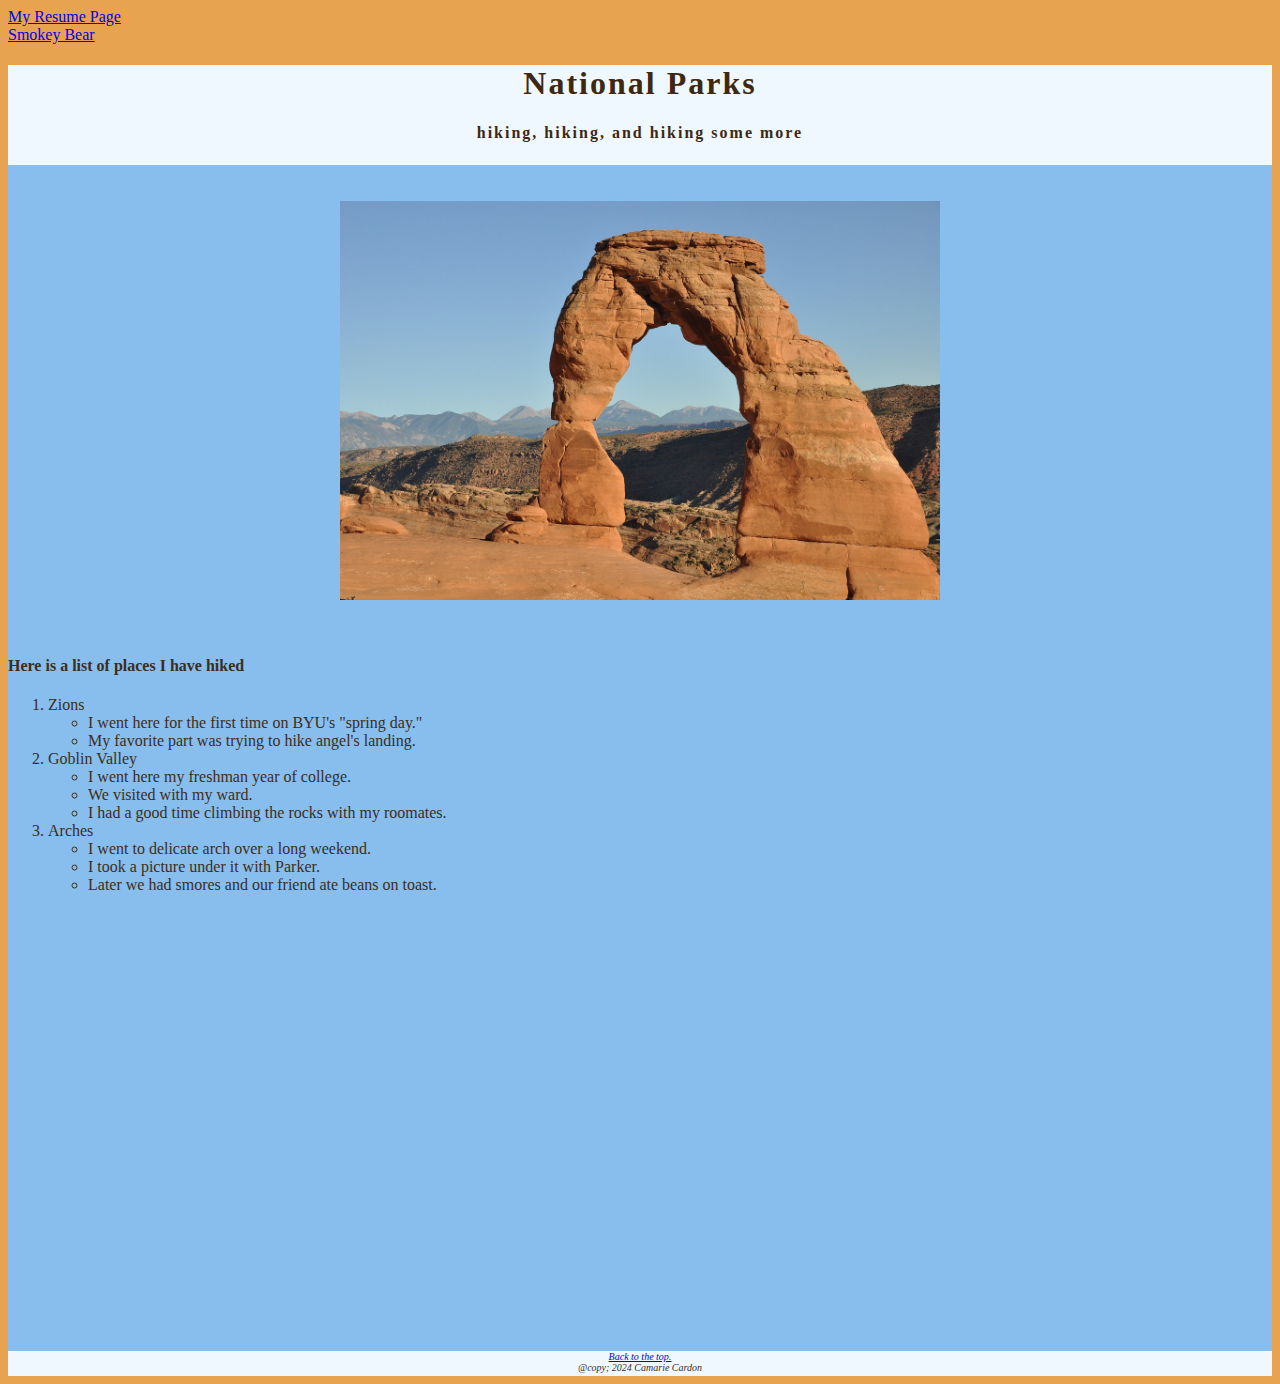
<file: indexs.html>
<!DOCTYPE html>
<html lang="en">

<head>
    <meta charset="UTF-8">
    <meta name="viewport" content="width=device-width, initial-scale=1.0">
    <title>National Parks</title>
    <a id="top"></a>
    <link rel="stylesheet" href="css/div styles.css">
    <a href="index.html" target="_blank">My Resume Page</a>
    <br>
    <a href="https://smokeybear.com/" target="_blank"> Smokey Bear</a>
</head>

<body class="common">
    <div class="header spaced-text">
        <h1 class="change">National Parks</h1>
        hiking, hiking, and hiking some more
    </div>

    <div class="mainbody">
        <br>
        <br>
        <div class="img border">
            <img src="img/website arch.jpg" alt="picture of delicate arch" width="600px">
        </div>
        <br>
        <br>
        <h4>Here is a list of places I have hiked</h4>
        <ol>
            <li>Zions</li>
            <ul>
                <li>I went here for the first time on BYU's "spring day."</li>
                <li>My favorite part was trying to hike angel's landing.</li>
            </ul>
            <li>Goblin Valley</li>
            <ul>
                <li>I went here my freshman year of college.</li>
                <li>We visited with my ward.</li>
                <li>I had a good time climbing the rocks with my roomates.</li>
            </ul>
            <li>Arches</li>
            <ul>
                <li>I went to delicate arch over a long weekend.</li>
                <li>I took a picture under it with Parker.</li>
                <li>Later we had smores and our friend ate beans on toast.</li>
            </ul>
        </ol>
        <br>
        <br>
        <div class="img"> <iframe width="560" height="315"
                src="https://www.youtube.com/embed/syxsvczgxqA?si=o4oJ8_IxA2-A9LNi" title="YouTube video player"
                frameborder="0"
                allow="accelerometer; autoplay; clipboard-write; encrypted-media; gyroscope; picture-in-picture; web-share"
                referrerpolicy="strict-origin-when-cross-origin" allowfullscreen></iframe>
        </div>
        <br>
        <br>
        <div class="img">
            <div class='tableauPlaceholder' id='viz1712908675182' style='position: relative'>
                <noscript><a href='#'><img alt='Dashboard '
                            src='https:&#47;&#47;public.tableau.com&#47;static&#47;images&#47;K9&#47;K983ZYZWX&#47;1_rss.png'
                            style='border: none' /></a></noscript><object class='tableauViz' style='display:none;'>
                    <param name='host_url' value='https%3A%2F%2Fpublic.tableau.com%2F' />
                    <param name='embed_code_version' value='3' />
                    <param name='path' value='shared&#47;K983ZYZWX' />
                    <param name='toolbar' value='yes' />
                    <param name='static_image'
                        value='https:&#47;&#47;public.tableau.com&#47;static&#47;images&#47;K9&#47;K983ZYZWX&#47;1.png' />
                    <param name='animate_transition' value='yes' />
                    <param name='display_static_image' value='yes' />
                    <param name='display_spinner' value='yes' />
                    <param name='display_overlay' value='yes' />
                    <param name='display_count' value='yes' />
                    <param name='language' value='en-US' />
                </object>
            </div>

            <script type='text/javascript'>                    var divElement = document.getElementById('viz1712908675182'); var vizElement = divElement.getElementsByTagName('object')[0]; vizElement.style.width = '1100px'; vizElement.style.height = '1027px'; var scriptElement = document.createElement('script'); scriptElement.src = 'https://public.tableau.com/javascripts/api/viz_v1.js'; vizElement.parentNode.insertBefore(scriptElement, vizElement);
            </script>

        </div>
        <br>
        <br>
        <br>
        <div class="common footer">
            <a href="#top">Back to the top.</a> <br>
            @copy; 2024 Camarie Cardon
        </div>
</body>

</html>
</file>
<file: css/div styles.css>
/*general style for the website*/
.common {
    /*position:absolute;*/
    background-color: rgb(232, 163, 80);
    font-family: Georgia, 'Times New Roman', Times, serif;
    color: rgb(62, 45, 25);
}
/*three different divs/sections in my website*/
.header{
    top: 5px;
    left: 5px;
    right:5px;
    height:100px;
    text-align: center;
    font-weight: bold;
    background-color: aliceblue;
    color:rgb(62, 40, 18);    
}
.mainbody{
    top:114px;
    left:114px;
    right: 114px;
    bottom: 39px;
    text-align: left;
    background-color: rgb(136, 190, 237);
}
.footer{
    bottom: 5px;
    left: 5px;
    right: 5px;
    height: 25px;
    text-align:center;
    font-style: italic;
    font-size: 10px;
    background-color:aliceblue;
}
/*way to center images, graphs and videos*/
.img {
    display: flex;
    justify-content: center;
}
.spaced-text {
    letter-spacing: 2px;
}
.change:hover {
    /*hover means when you put your mouse over it it applies your new change class.*/
    font-family:'Trebuchet MS', 'Lucida Sans Unicode', 'Lucida Grande', 'Lucida Sans', Arial, sans-serif;
}
</file>
